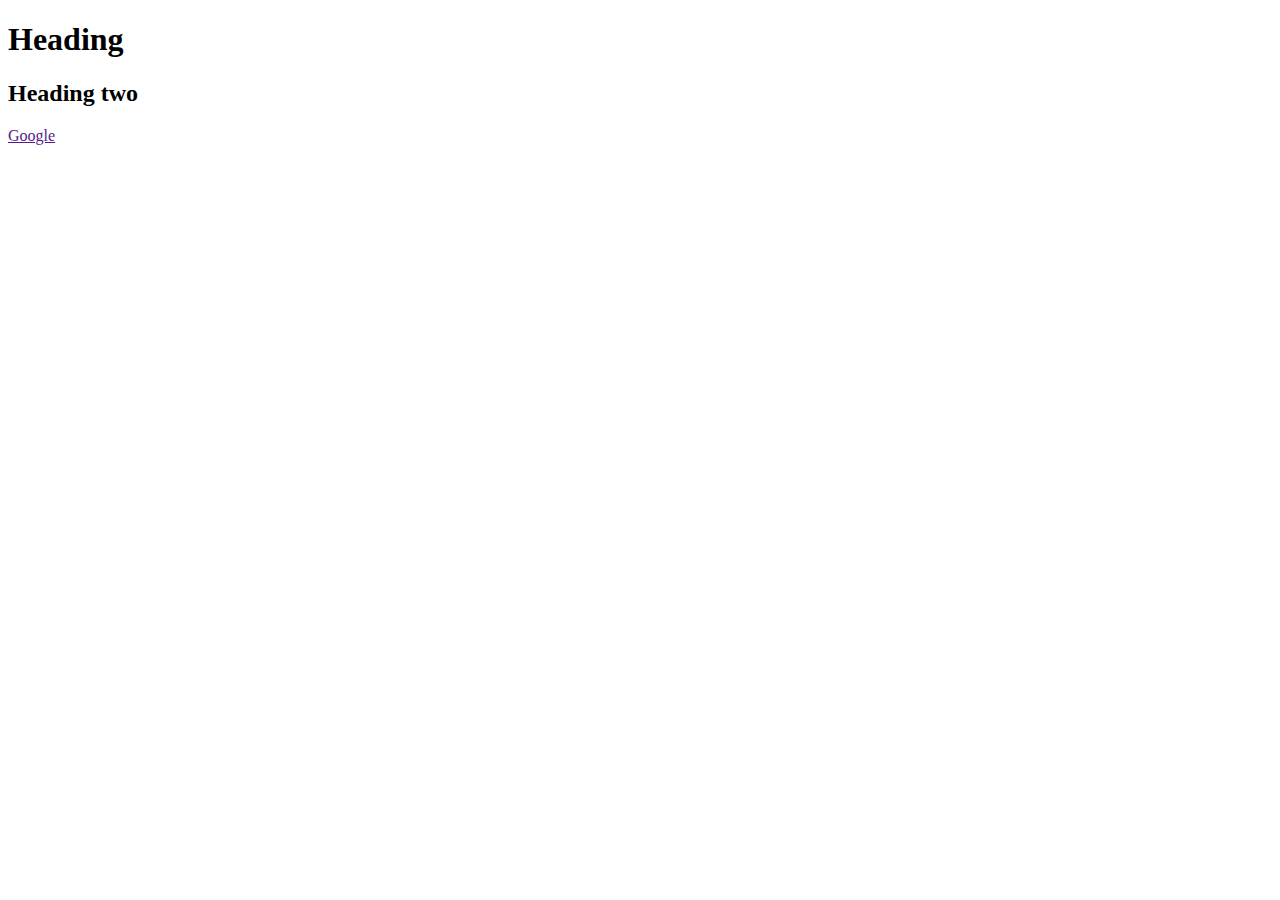
<file: index.html>
<!DOCTYPE html>
<html lang="en">
<head>
    <meta http-equiv="Content-Type" content="text/html;charset=UTF-8">
    <meta name="description" content="">
    <meta http-equiv="X-UA-Compatible" content="IE=7">
    <meta name="viewport" content="width=device-width, initial-scale=1.0">
</head>
<body>
    <h1>Heading</h1>
    <h2>Heading <span>two</span></h2>
    <a href="">Google</a>
    <a href="http://" target=" "
     rel="noopener noreferrer"></a>
    
    
</body>
</html>
</file>
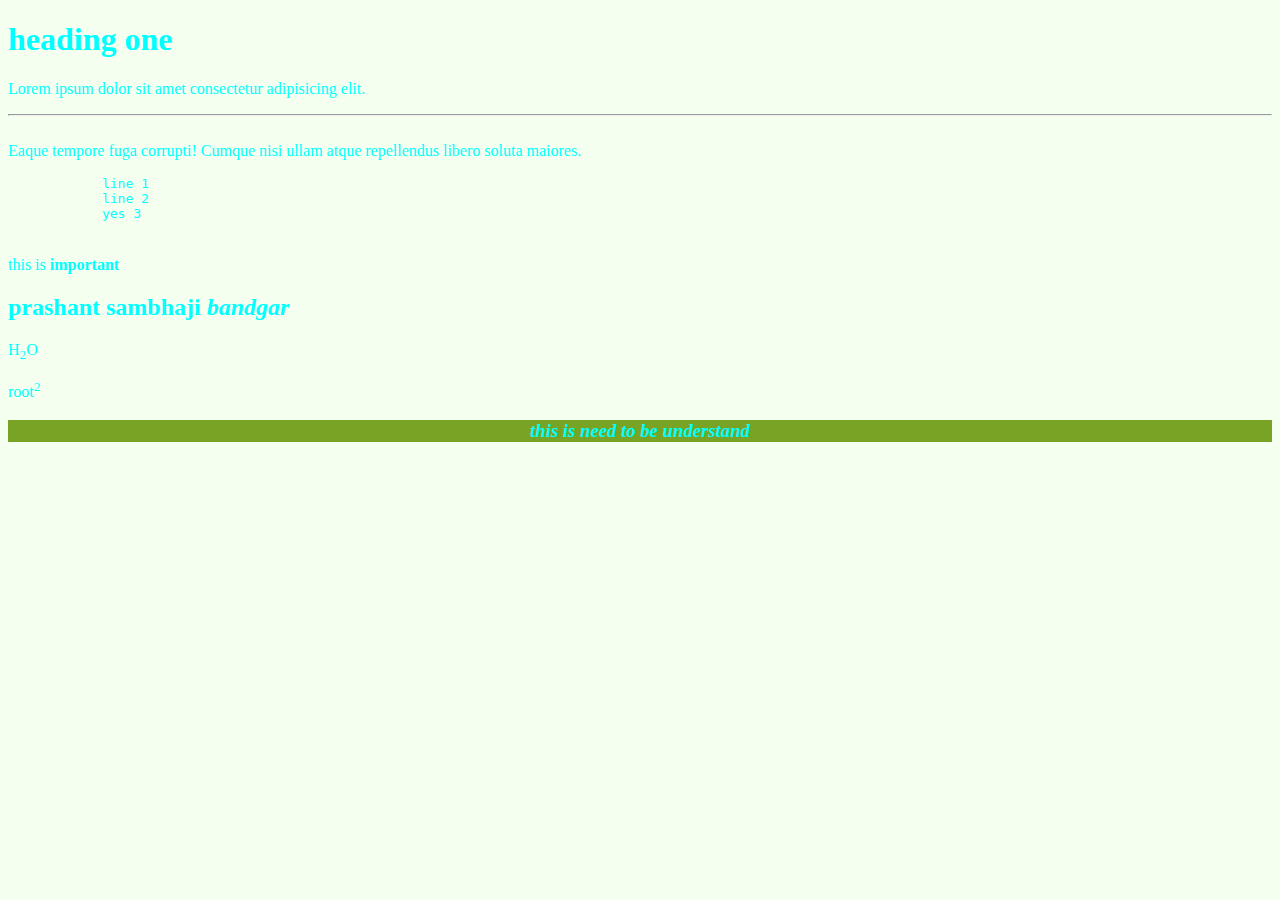
<file: colors.html>
<!DOCTYPE html>
<html lang="en">
<head>
    <meta charset="UTF-8">
    <meta name="viewport" content="width=device-width, initial-scale=1.0">
    <title>Heading</title>
    <link rel="stylesheet" href="style.css">
    <style>
        body{
            color: aqua;
        }
    </style>
</head>
<body>
    <h1>heading one</h1>
    <p>Lorem ipsum dolor sit amet consectetur adipisicing elit. 
        <hr>
        <br>Eaque tempore fuga corrupti! Cumque nisi ullam atque repellendus libero soluta maiores.</p>
        <pre>
            line 1
            line 2
            yes 3
        </pre>
        <!-- <h2>ghty</h2> -->
        <h2></h2>
        <p>this is <b>important</b></p>
        <!-- <h1>this is <b>important</b></h1> -->
        <h2>prashant sambhaji <i>bandgar</i></h2>
        <p>H<sub>2</sub>O</p>
        <p>root<sup>2</sup></p>
        <h3 
        style="
        text-align: center;background-color: rgb(121, 163, 36);
        ">
         <i> this is need to be understand</i></h3>
</body>
</html>
</file>
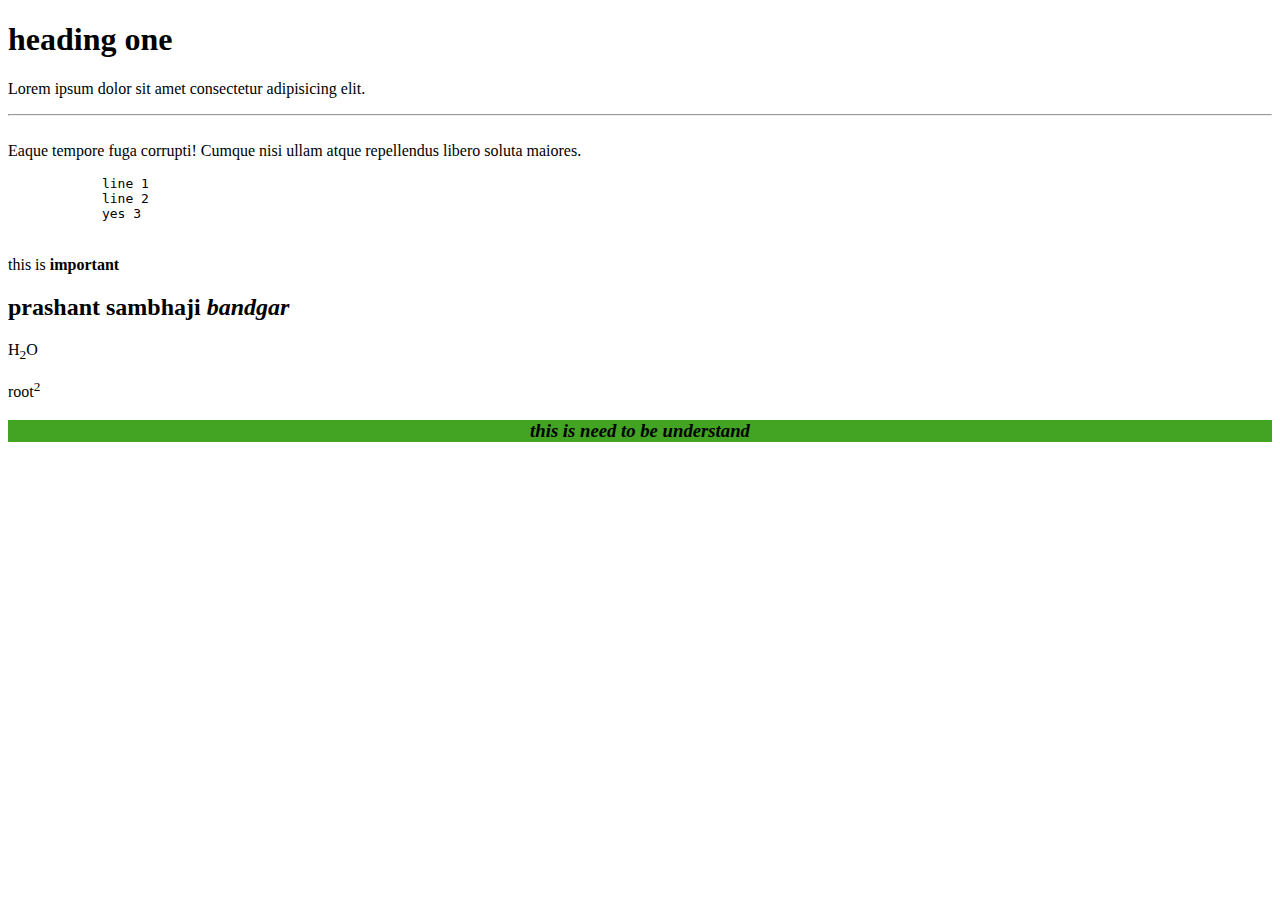
<file: FORMATTING.html>
<!DOCTYPE html>
<html lang="en">
<head>
    <meta charset="UTF-8">
    <meta name="viewport" content="width=device-width, initial-scale=1.0">
    <title>Heading</title>
</head>
<body>
    <h1>heading one</h1>
    <p>Lorem ipsum dolor sit amet consectetur adipisicing elit. 
        <hr>
        <br>Eaque tempore fuga corrupti! Cumque nisi ullam atque repellendus libero soluta maiores.</p>
        <pre>
            line 1
            line 2
            yes 3
        </pre>
        <!-- <h2>ghty</h2> -->
        <h2></h2>
        <p>this is <b>important</b></p>
        <!-- <h1>this is <b>important</b></h1> -->
        <h2>prashant sambhaji <i>bandgar</i></h2>
        <p>H<sub>2</sub>O</p>
        <p>root<sup>2</sup></p>
        <h3 
        style="
        text-align: center;background-color: #43a322;
        ">
         <i> this is need to be understand</i></h3>
</body>
</html>
</file>
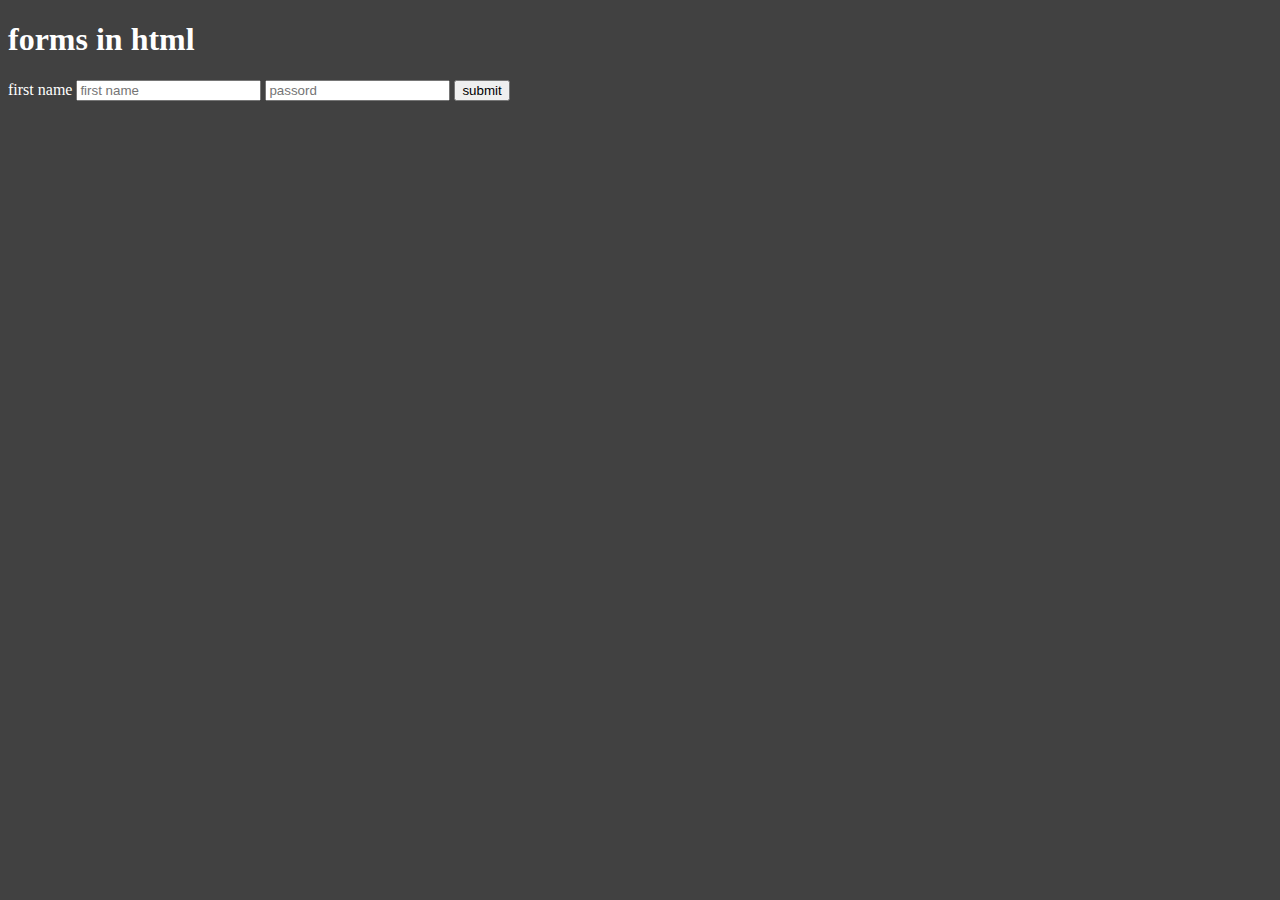
<file: forms.html>
<!DOCTYPE html>
<html lang="en">
<head>
    <meta charset="UTF-8">
    <meta name="viewport" content="width=device-width, initial-scale=1.0">
    <title>form 1</title>
     <style>
        body{
            background-color: #414141;
            color: #fff;
        }
    </style>

</head>
<body>
    <h1>forms in html</h1>
    <form action="url" method="get">
        <label for="">first name</label>
        <input type="text"  placeholder="first name" name="prashant" id="">
        <input type="password" placeholder="passord" id="">
        <button type="submit">submit</button>

    </form>
</body>
</html>
</file>
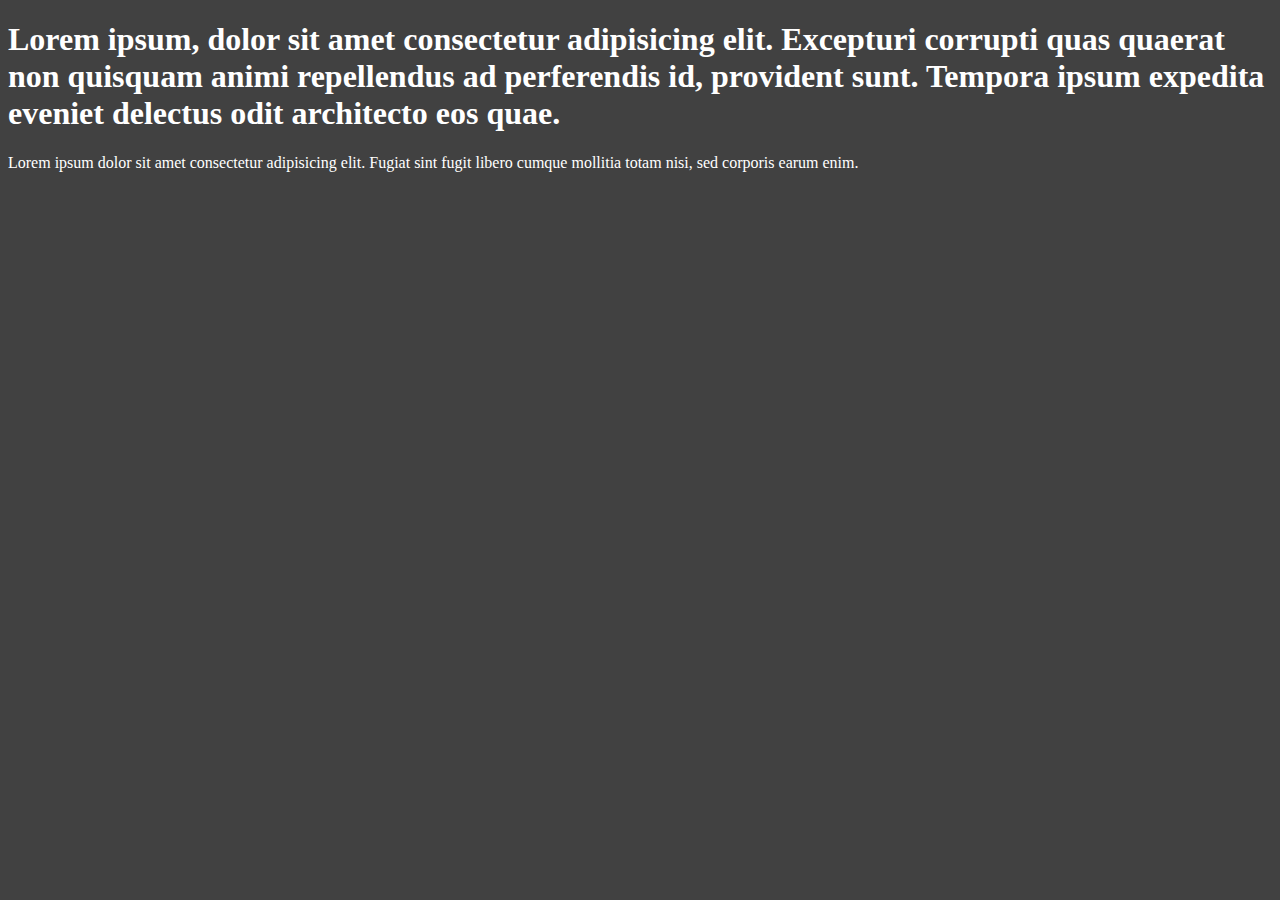
<file: head.html>
<!DOCTYPE html>
<html lang="en">
<head>
    <meta charset="UTF-8">
    <meta name="viewport" content="width=device-width, initial-scale=1.0">
    <title>title of page</title>
    <!-- <style>
        body{
            background-color: #414141;
            color: #fff;
        }
    </style> -->
    <link rel="stylesheet" href="./head.css">
    <meta charset="UTF-8">
</head>
<body>
    <h1>Lorem ipsum, dolor sit amet consectetur adipisicing elit. Excepturi corrupti quas quaerat non quisquam animi repellendus ad perferendis id, provident sunt. Tempora ipsum expedita eveniet delectus odit architecto eos quae.</h1>
    <p>Lorem ipsum dolor sit amet consectetur adipisicing elit. Fugiat sint fugit libero cumque mollitia totam nisi, sed corporis earum enim.</p>       
</body>
</html>
</file>
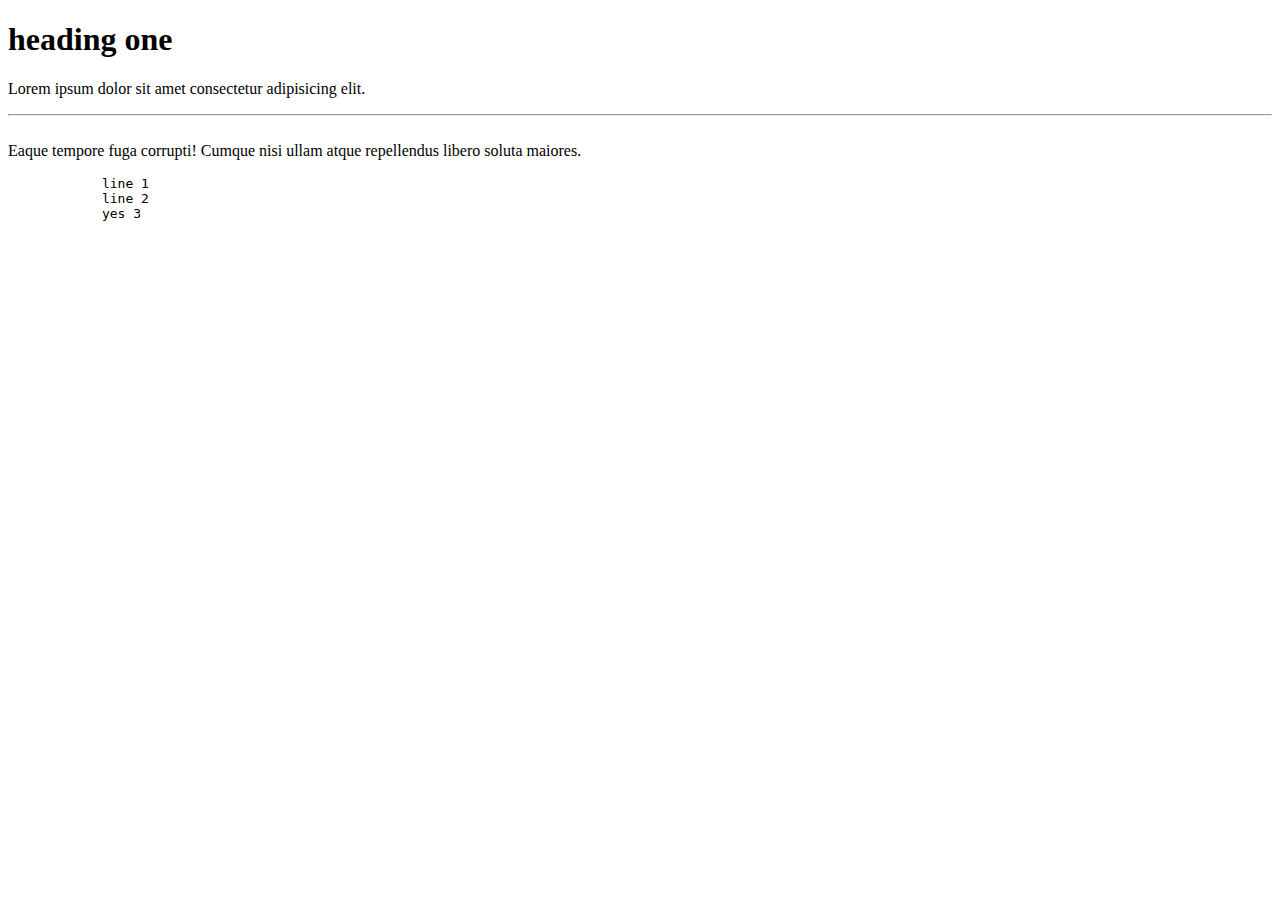
<file: headings.html>
<!DOCTYPE html>
<html lang="en">
<head>
    <meta charset="UTF-8">
    <meta name="viewport" content="width=device-width, initial-scale=1.0">
    <title>Heading</title>
</head>
<body>
    <h1>heading one</h1>
    <p>Lorem ipsum dolor sit amet consectetur adipisicing elit. 
        <hr>
        <br>Eaque tempore fuga corrupti! Cumque nisi ullam atque repellendus libero soluta maiores.</p>
        <pre>
            line 1
            line 2
            yes 3
        </pre>
</body>
</html>
</file>
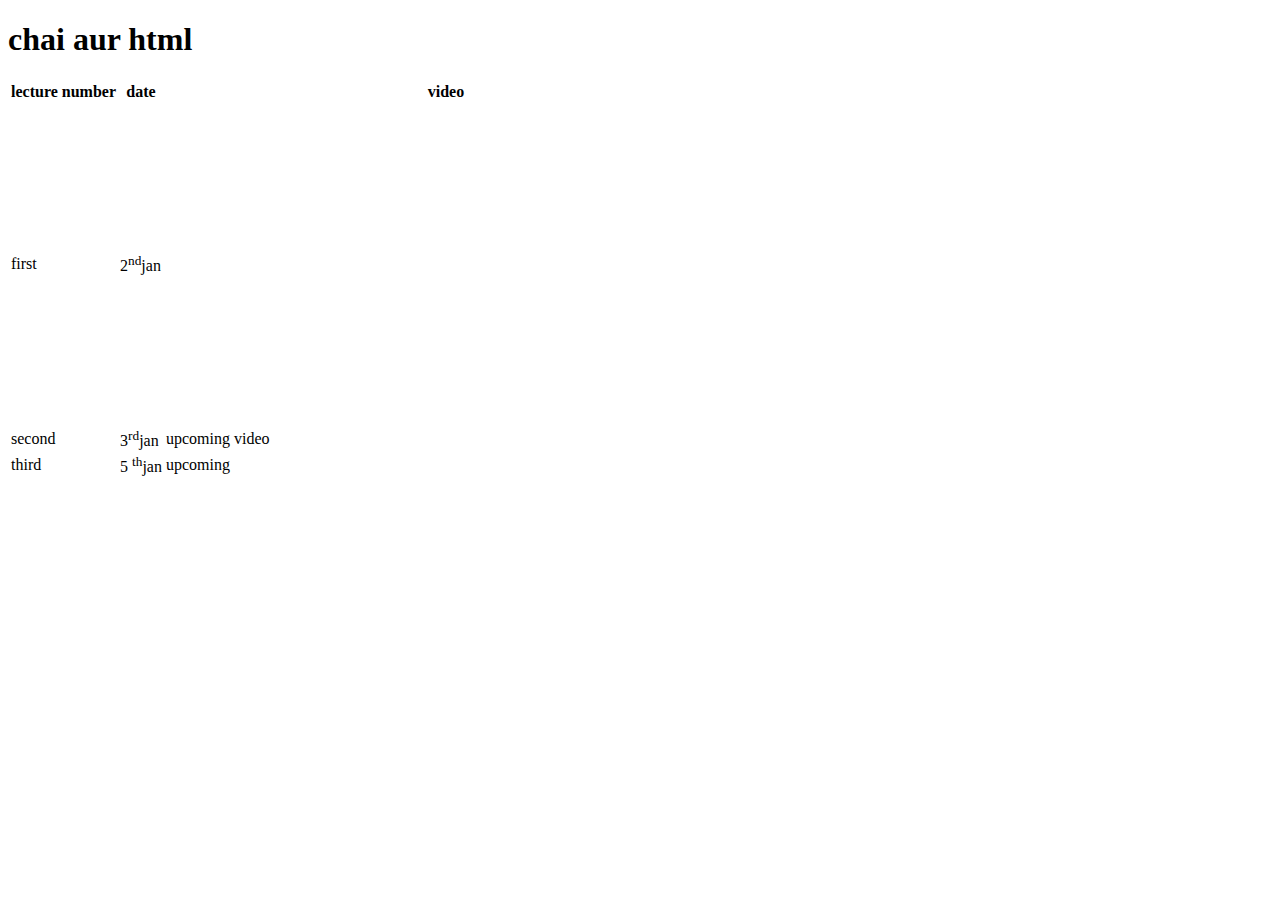
<file: iframe.html>
<!DOCTYPE html>
<html lang="en">
<head>
    <meta charset="UTF-8">
    <meta name="viewport" content="width=device-width, initial-scale=1.0" >
    
    <title>iframe</title>
</head>
<body>
    <h1>chai aur html</h1>
    <table>
        <tr>
            <th>lecture number</th>
            <th>date</th>
            <th>video</th>
            <tr>
                <td>first</td>
                <td>2<sup>nd</sup>jan</td>
                <td><iframe width="560" height="315" src="https://www.youtube.com/embed/-wMbf3qVNsc?si=HopHsUSOxgZHUeWJ" title="YouTube video player" frameborder="0" allow="accelerometer; autoplay; clipboard-write; encrypted-media; gyroscope; picture-in-picture; web-share" allowfullscreen ></iframe>
                </td>
            </tr>
            <tr>
                <td>second</td>
                <td>3<sup>rd</sup>jan</td>
                <td>upcoming video</td>
            </tr>
            <tr>
                <td>third</td>
                <td>5 <sup>th</sup>jan</td>
                <td>upcoming</td>
            </tr>
            <tr>
               
                
               
           
            </tr>
        </tr>
    </table>
    
    
</body>
</html>
</file>
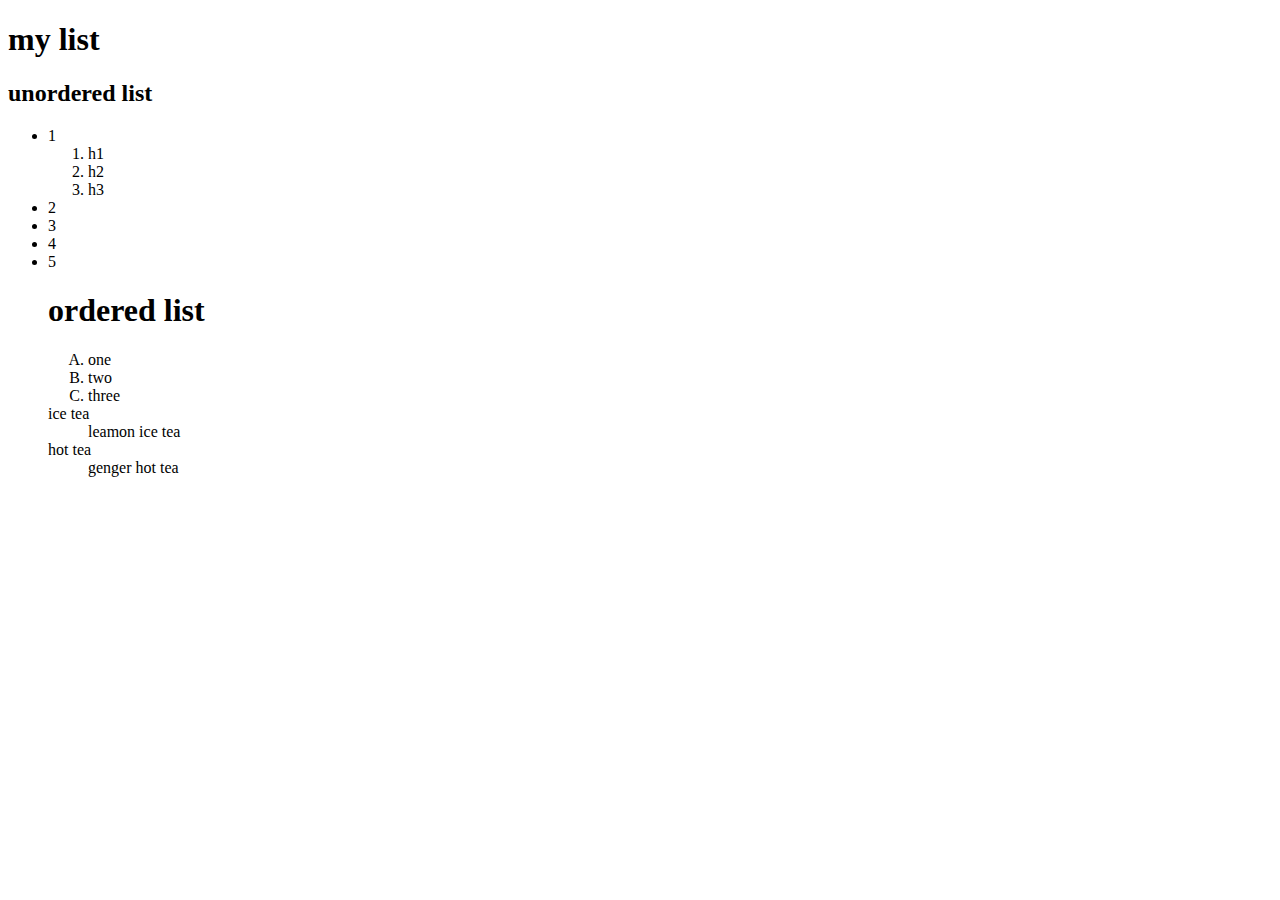
<file: list.html>
<!DOCTYPE html>
<html lang="en">
<head>
    <meta charset="UTF-8">
    <meta name="viewport" content="width=device-width, initial-scale=1.0">
    <title>Document</title>
</head>
<body>
    <h1>my list</h1>
    <h2>unordered list</h2>
    <ul>
        <li>1
            <ol>
                <li>h1</li>
                <li>h2</li>
                <li>h3</li>
            </ol>
        </li>
        <li>2</li>
        <li>3</li>
        <li>4</li>
        <li>5</li>
        <h1>ordered list</h1>
        <ol type="A">
            <li>one</li>
            <li>two</li>
            <li>three</li>
        </ol>
        <dl>
            <dt>ice tea</dt>
            <dd>leamon ice tea</dd>
            <dt>hot tea</dt>
            <dd>genger hot tea</dd>
        </dl>
    </ul>
</body>
</html>
</file>
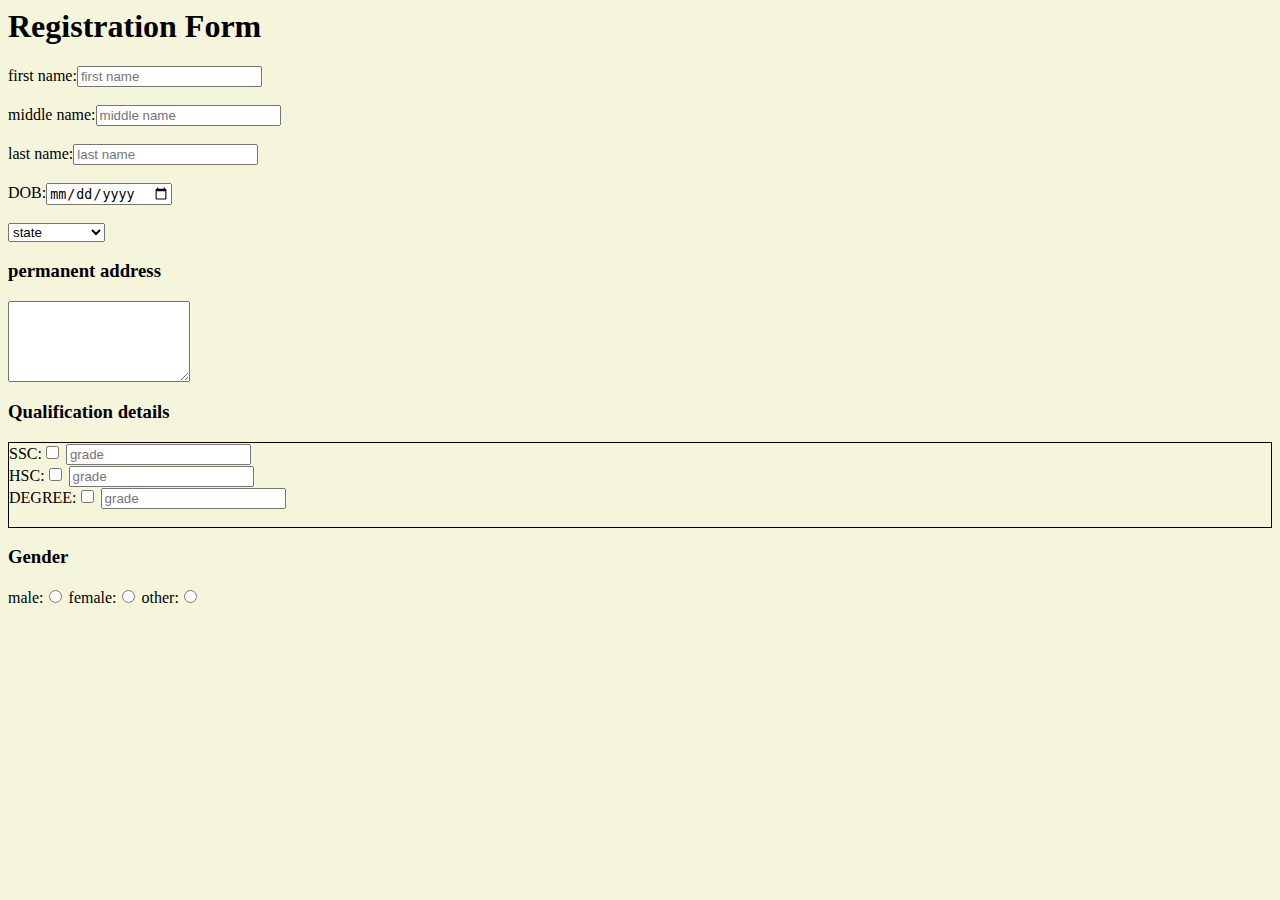
<file: registration_form.html>
<html>
    <head>
       <title>registration form</title>
       <style>
          body{
           background-color: beige;
           color: #000;
          }
          p{
            border: 1px solid black;
          }
       </style>
    </head>
    <body >
        <h1 >Registration Form</h1>
        first name:<input type="text" placeholder="first name" ><br><br>
        middle name:<input type="text" placeholder="middle name" ><br><br>
        last name:<input type="text" placeholder="last name" ><br><br>
        DOB:<input type="date" value="date of birth" ><br><br>

        

        <div >
            <select>
                <option value="">state</option>
                <option value="">maharashtra</option>
                <option value="">kerala</option>
                <option value="">karnataka</option><br><br>
            </select>
            
            <h3>permanent address</h3>
            <textarea name="" id="" cols="20" rows="5" ></textarea>
        </div>
        <h3>Qualification details</h3>
        <p>
        SSC:<input type="checkbox" name="" id="">
        <input type="text" name="enter grade" id="" placeholder="grade"><br>
        HSC:<input type="checkbox" name="" id="">
        <input type="text" name="enter grade" id="" placeholder="grade" ><br>
        DEGREE:<input type="checkbox" name="" id="">
        <input type="text" name="enter grade" id=""  placeholder="grade"><br><br>

        
        </p>
        <h3>Gender</h3>
        male:<input type="radio" name="same name" id="">
        female:<input type="radio" name="same name" id="">
        other:<input type="radio" name="same name" id="">
       
        
        
         
    </body>
</html>
</file>
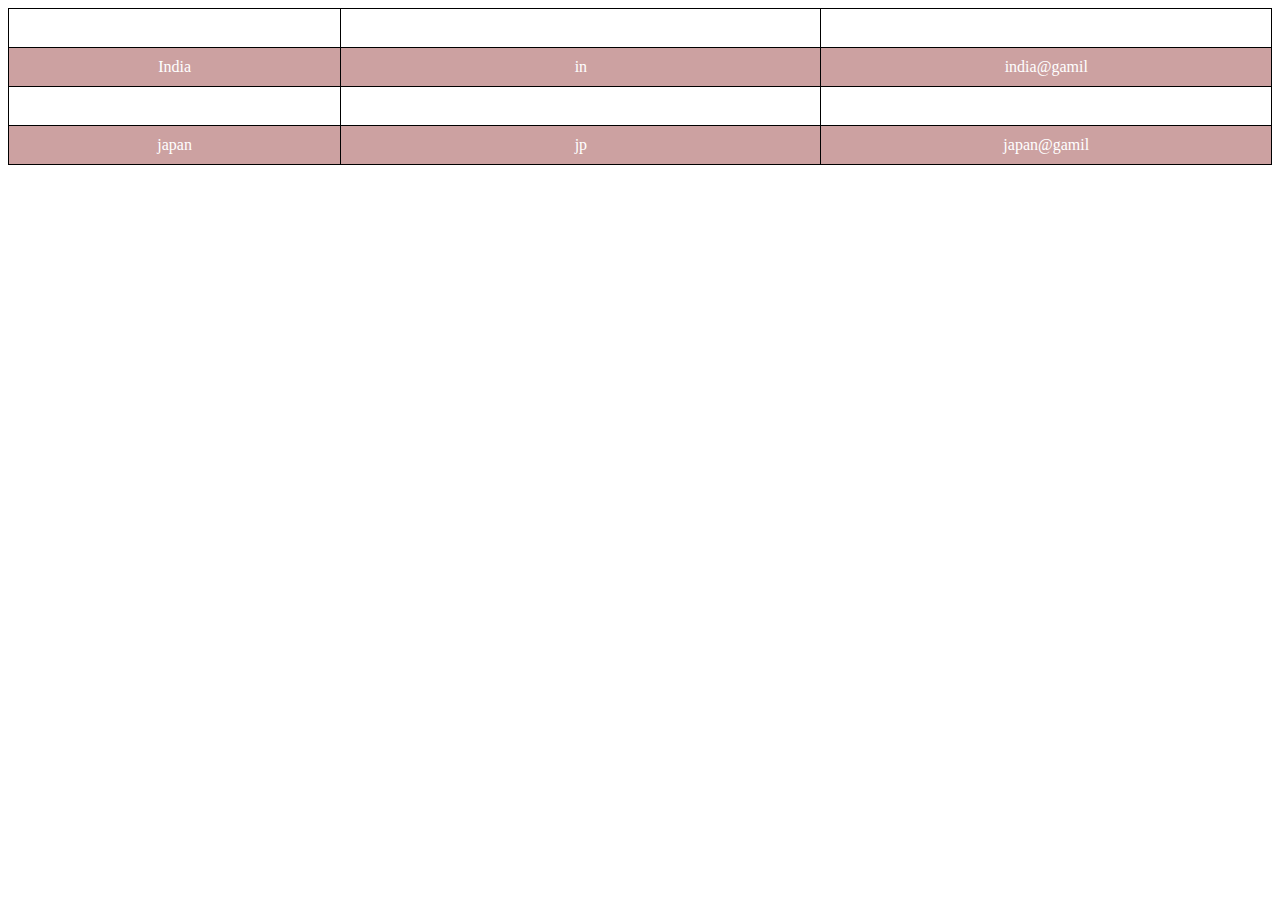
<file: table.html>
<!DOCTYPE html>
<html lang="en">
<head>
    <meta charset="UTF-8">
    <meta name="viewport" content="width=device-width, initial-scale=1.0">
    <title>table</title>
    <style>
        table {
            width: 100%;
            border-collapse: collapse;
            text-align: center;
            color: #fff;

        }
        td ,th {
            border: 1px solid black;
            padding: 10px;
        }
        tr:nth-child(even){
            background-color: #cca1a1; 
        }
    </style>
</head>
<body>
    <table>
        <tr>
            <th>Country</th>
            <th>Country code</th>
            <th>Email</th>
            <tr>
                <td>India</td>
                <td>in</td>
                <td>india@gamil</td>
            </tr>
            <tr>
                <td>USA</td>
                <td>us</td>
                <td>us@gmail</td>
            </tr>
            <tr>
                <td>japan</td>
                <td>jp</td>
                <td>japan@gamil</td>
            </tr>
        </tr>
    </table>
    
</body>
</html>
</file>
<file: style.css>
body{
    background-color: rgb(245, 255, 240);
}
</file>
<file: head.css>
body{
    background-color: #414141;
    color: #fff;
}
</file>
